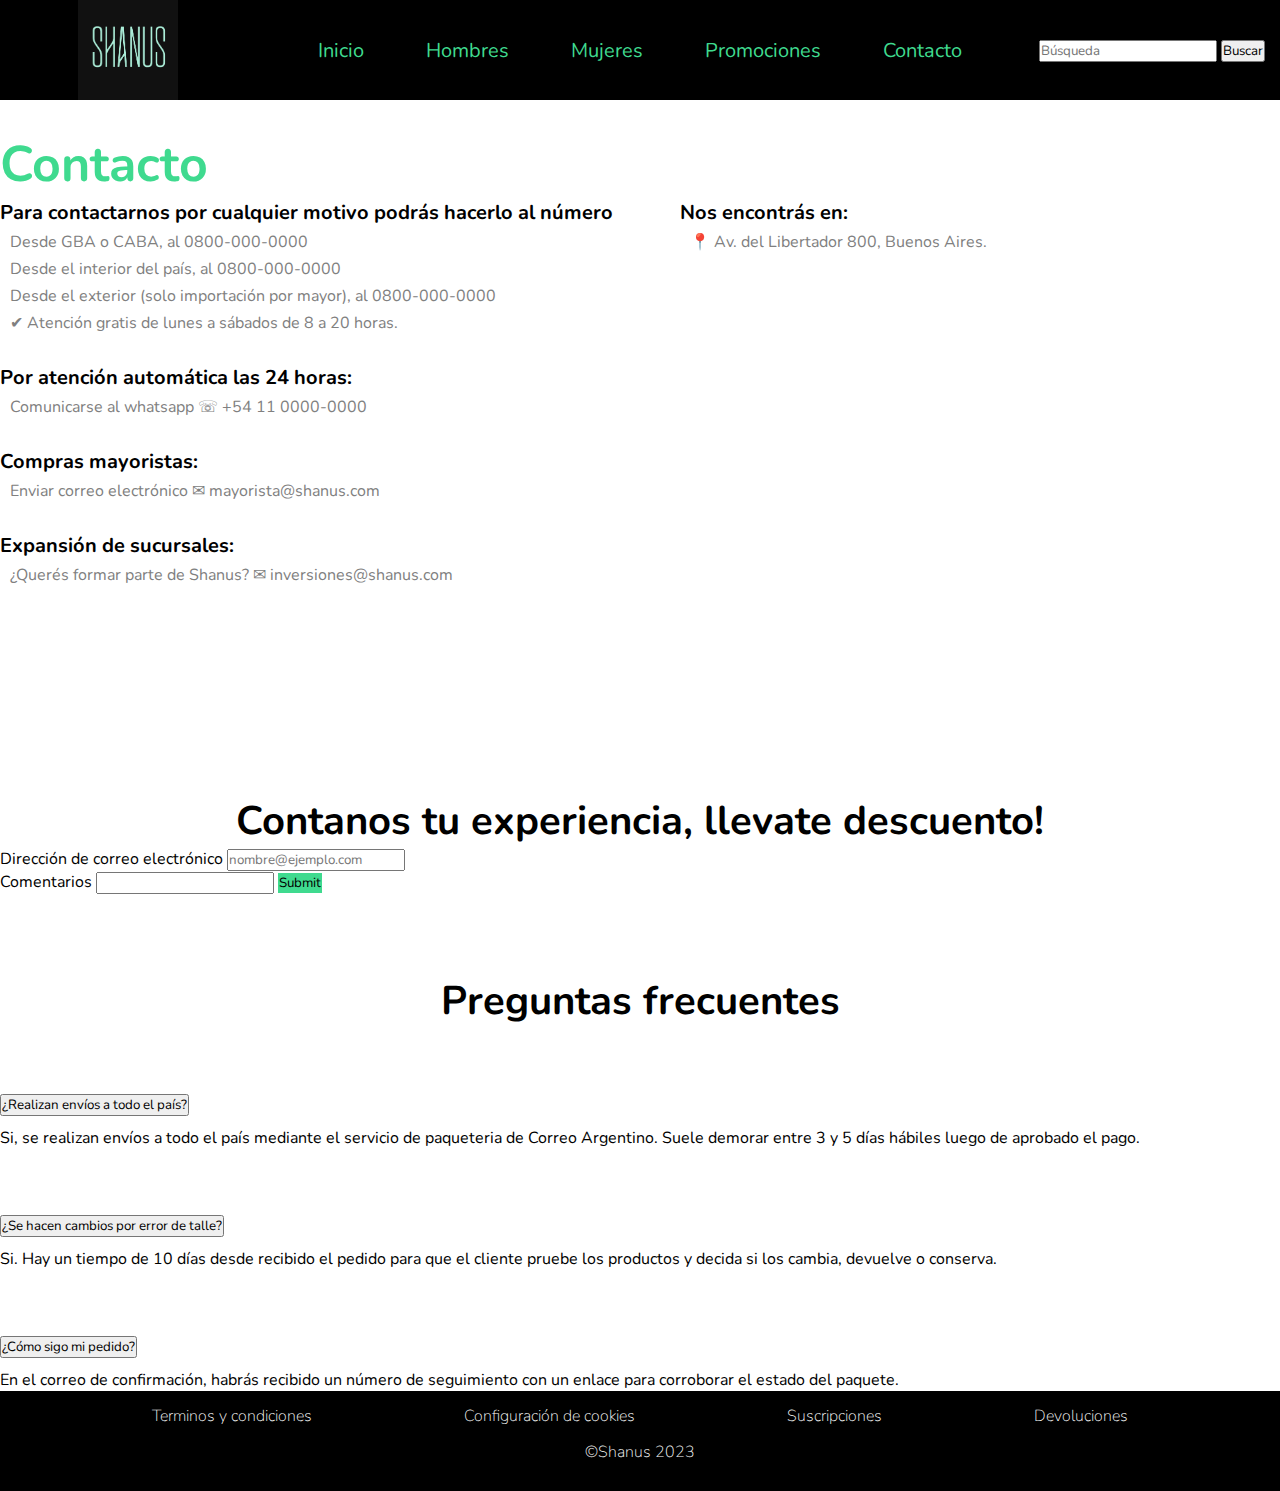
<file: secciones/formulario.html>
<!DOCTYPE html>
<html lang="en">
<head>
    <meta charset="UTF-8">
    <meta name="viewport" content="width=device-width, initial-scale=1.0">
    <meta name="keywords" content="contacto, shanus, ubicación, experiencia, atención">
    <meta name="description" content="Contacto de Shanus, nos vas a poder escribir o encontrar la forma de contactarnos.">
    <link href="https://cdn.jsdelivr.net/npm/bootstrap@5.3.1/dist/css/bootstrap.min.css" rel="stylesheet" integrity="sha384-4bw+/aepP/YC94hEpVNVgiZdgIC5+VKNBQNGCHeKRQN+PtmoHDEXuppvnDJzQIu9" crossorigin="anonymous">
    <link rel="shortcut icon" href="../recursos/shanus-logo-2.png" type="image/x-icon">
    <link rel="stylesheet" href="../css/main.css">
    <title>Contacto | Shanus</title>
</head>
<body>
    <!-- Header de la pagina: logo y barra de navegacion -->
    <header>
        <nav class="nav-header">
            <img id="logo" src="../recursos/shanus-logo.png" alt="shanus-logo" class="Logo">
            <div class="div-header">
                <ul id="listadou">
                    <li><a href="../index.html">Inicio</a></li>
                    <li><a href="../secciones/hombres.html">Hombres</a></li>
                    <li><a href="../secciones/mujeres.html">Mujeres</a></li>
                    <li><a href="../secciones/promociones.html">Promociones</a></li>
                    <li><a href="../secciones/formulario.html">Contacto</a></li>
                </ul>
            </div>
            <div class="navbar bg-black">
              <div class="container-fluid">
              <form class="d-flex" role="search">
                  <input class="form-control me-2" type="search" placeholder="Búsqueda" aria-label="Search">
                  <button class="btn btn-outline-success bg-white" type="submit">Buscar</button>
              </form>
              </div>
          </div>
        </nav>
    </header>
<!-- Cuerpo de la seccion -->
<main class="main-formulario">
  <div class="container">
    <h2>Contacto</h2>
    <div class="encontranos">
      <section class="contacto">
        <h3>Para contactarnos por cualquier motivo podrás hacerlo al número</h3>
        <ul>
          <li><p>Desde GBA o CABA, al 0800-000-0000</p></li>
          <li><p>Desde el interior del país, al 0800-000-0000</p></li>
          <li><p>Desde el exterior (solo importación por mayor), al 0800-000-0000</p></li>
        </ul>
        <p>✔ Atención gratis de lunes a sábados de 8 a 20 horas.</p>
        <h4>Por atención automática las 24 horas:</h4>
        <p>Comunicarse al whatsapp ☏ +54 11 0000-0000</p>
        <h4>Compras mayoristas:</h4>
        <p>Enviar correo electrónico ✉ mayorista@shanus.com</p>
        <h4>Expansión de sucursales:</h4>
        <p>¿Querés formar parte de Shanus? ✉ inversiones@shanus.com</p>
      </section>
      <section class="ubi">
        <h3>Nos encontrás en:</h3>
        <p>📍 Av. del Libertador 800, Buenos Aires.</p>
        <iframe src="https://www.google.com/maps/embed?pb=!1m18!1m12!1m3!1d3284.645931323554!2d-58.386486724230636!3d-34.58782455665908!2m3!1f0!2f0!3f0!3m2!1i1024!2i768!4f13.1!3m3!1m2!1s0x95bccaa5523d18cf%3A0xa582934310731466!2sAv.%20del%20Libertador%20800%2C%20C1021%20CABA!5e0!3m2!1ses!2sar!4v1695659356569!5m2!1ses!2sar" width="600" height="450" style="border:0;" allowfullscreen="" loading="lazy" referrerpolicy="no-referrer-when-downgrade"></iframe>
      </section>
    </div>
<!-- Formulario -->
      <p class="tituloForm">Contanos tu experiencia, llevate descuento!</p>
      <form>
        <div class="mb-3 my-3">
          <label for="exampleFormControlInput1" class="form-label">Dirección de correo electrónico</label>
          <input type="email" class="form-control" id="exampleFormControlInput1" placeholder="nombre@ejemplo.com">
        </div>
        <div class="mb-3">
          <label for="exampleFormControlTextarea1" class="form-label">Comentarios</label>
          <input type="text" class="form-control" id="exampleFormControlTextarea1" rows="3"></input>
          <input type="submit" class="btn btn-primary my-3 subton"></input>
        </div>
      </form>
<!-- Acordeon -->
      <p class="tituloForm">Preguntas frecuentes</p>
      <div class="accordion my-3" id="accordionExample">
          <div class="accordion-item">
            <h2 class="accordion-header">
              <button class="accordion-button" type="button" data-bs-toggle="collapse" data-bs-target="#collapseOne" aria-expanded="true" aria-controls="collapseOne">
                ¿Realizan envíos a todo el país?
              </button>
            </h2>
            <div id="collapseOne" class="accordion-collapse collapse show" data-bs-parent="#accordionExample">
              <div class="accordion-body">
                Si, se realizan envíos a todo el país mediante el servicio de paqueteria de Correo Argentino. Suele demorar entre 3 y 5 días hábiles luego de aprobado el pago.
              </div>
            </div>
          </div>
          <div class="accordion-item">
            <h2 class="accordion-header">
              <button class="accordion-button collapsed" type="button" data-bs-toggle="collapse" data-bs-target="#collapseTwo" aria-expanded="false" aria-controls="collapseTwo">
                ¿Se hacen cambios por error de talle?
              </button>
            </h2>
            <div id="collapseTwo" class="accordion-collapse collapse" data-bs-parent="#accordionExample">
              <div class="accordion-body">
                Si. Hay un tiempo de 10 días desde recibido el pedido para que el cliente pruebe los productos y decida si los cambia, devuelve o conserva.
              </div>
            </div>
          </div>
          <div class="accordion-item">
            <h2 class="accordion-header">
              <button class="accordion-button collapsed" type="button" data-bs-toggle="collapse" data-bs-target="#collapseThree" aria-expanded="false" aria-controls="collapseThree">
                ¿Cómo sigo mi pedido?
              </button>
            </h2>
            <div id="collapseThree" class="accordion-collapse collapse" data-bs-parent="#accordionExample">
              <div class="accordion-body">
                En el correo de confirmación, habrás recibido un número de seguimiento con un enlace para corroborar el estado del paquete.
              </div>
            </div>
          </div>
    </div>
  </div>
</main>
<!-- Footer de la pagina -->
    <footer>
      <section class="navfoot">
          <ul>
              <li><a href="#">Terminos y condiciones</a></li>
              <li><a href="#">Configuración de cookies</a></li>
              <li><a href="#">Suscripciones</a></li>
              <li><a href="#">Devoluciones</a></li>
          </ul>
          <p id="copy">©Shanus 2023</p>
      </section>
      <p id="copy-mobile">©Shanus 2023</p>
    </footer> 
    <script src="https://cdn.jsdelivr.net/npm/bootstrap@5.3.1/dist/js/bootstrap.bundle.min.js" integrity="sha384-HwwvtgBNo3bZJJLYd8oVXjrBZt8cqVSpeBNS5n7C8IVInixGAoxmnlMuBnhbgrkm" crossorigin="anonymous"></script>
</body>
</html>
</file>
<file: css/main.css>
@import url("https://fonts.googleapis.com/css2?family=Josefin+Sans:wght@100;300;500;700&family=Nunito:wght@200;500;800&display=swap");
* {
  margin: 0;
  padding: 0;
  font-family: "Nunito", sans-serif;
}

/* Header */
#logo {
  height: 100px;
  width: 100px;
}

.nav-header {
  display: grid;
  grid-template-columns: 1fr 3fr 1fr;
  grid-auto-columns: 1fr;
  background-color: rgb(0, 0, 0);
  justify-items: center;
  align-items: center;
}

.nav-header .div-header ul {
  display: flex;
  list-style-type: none;
  align-items: center;
  width: 60vw;
  justify-content: space-evenly;
  margin: 0;
  padding: 0;
  flex-wrap: wrap;
}

.nav-header .div-header ul li a {
  text-decoration: none;
  color: #3FDA8F;
  font-size: 20px;
}

.nav-header .div-header ul li a:hover {
  color: aliceblue;
  border: white 2px outset;
  padding: 5px 15px;
}

/* Cuerpo de main */
.contenedor-fluid {
  display: grid;
  grid-template-columns: 1fr 1fr;
  grid-template-rows: repeat(3, 330px);
  padding: 0;
  margin: 0px;
  justify-items: center;
  align-items: center;
}

.contenedor-fluid img {
  height: 320px;
  width: 650px;
  border: rgb(0, 0, 0) 3px solid;
  border-radius: 10px;
  position: relative;
  animation: moverInicio 1s linear;
}

.contenedor-fluid div h1 {
  font-size: 35px;
  color: #3FDA8F;
  background-color: rgb(0, 0, 0);
  border-radius: 20px;
  padding: 10px;
  font-weight: 600;
  position: relative;
  animation: moverInicio 1s linear;
  text-align: center;
}

.contenedor-fluid div p {
  text-align: center;
  font-size: 35px;
  color: #3FDA8F;
  background-color: rgb(0, 0, 0);
  border-radius: 20px;
  padding: 10px;
  font-weight: 600;
  position: relative;
  animation: moverInicio 1s linear;
}

.contenedor-fluid div {
  margin: 15px 15px;
}

main .textos {
  display: grid;
  grid-template-columns: 1fr 1fr;
  grid-template-rows: 0, 1fr 1fr;
  grid-auto-columns: 1fr;
  justify-items: center;
  align-items: center;
  padding: 30px 0 30px 0;
}

main .textos p {
  margin: 30px 55px 10px 55px;
}

main section .titulo {
  font-size: 35px;
  font-weight: 600;
}

main section .cuerpo {
  font-size: 20px;
  margin: 30px 55px 30px 55px;
}

main .instagram-1 {
  font-size: 40px;
  text-align: center;
  font-weight: 700;
  padding: 40px 0 0 0;
  margin: 0;
}

main .instagram {
  text-align: center;
  font-size: 25px;
  margin: 0;
  padding: 0 0 30px 0;
}

main .logo-redes {
  display: flex;
  justify-content: center;
}

main .logo-redes img {
  height: 50px;
  width: 50px;
  margin: 0 20px 10px 20px;
}

/* Footer */
footer {
  background-color: rgb(0, 0, 0);
  height: 100px;
  font-weight: 100;
}

footer #copy-mobile {
  visibility: hidden;
}

.navfoot ul {
  list-style-type: none;
  display: flex;
  height: 50px;
  align-items: center;
  justify-content: space-evenly;
  margin: 0;
  padding: 0;
}

.navfoot a {
  text-decoration: none;
  color: white;
}

#copy {
  text-align: center;
  color: white;
}

/* Seccion Productos (generica para hombres y mujeres) */
.prodct img {
  height: 300px !important;
}

.verde {
  background-color: #3FDA8F;
  border: #3FDA8F 2px solid;
}

.verde:hover {
  background-color: #0b7f47;
  border: #0b7f47 2px solid;
}

/* Seccion Promociones */
.main-promos {
  background: linear-gradient(to right, #11998e, #38ef7d);
}

.main-promos .encabezado {
  font-size: 50px;
  padding: 70px;
  text-align: center;
  font-weight: 700;
  position: relative;
  animation: moverTexto 2s linear;
}

.promociones-1 {
  display: grid;
  grid-template-columns: 1fr 1fr 1fr 1fr;
  grid-template-rows: 300px 300px;
  grid-auto-columns: 1fr;
  justify-items: center;
  text-align: center;
}

.main-promos .promociones-1 img {
  height: 100px;
  width: 100px;
}

.main-promos .promociones-1 section {
  border: rgb(0, 0, 0) 2px solid;
  background-color: rgb(255, 252, 252);
  border-radius: 20px;
  height: 200px;
  width: 200px;
  margin: 20px;
  display: flex;
  flex-direction: column;
  justify-content: center;
  align-items: center;
}

.main-promos .promociones-1 section:hover {
  height: 220px;
  width: 220px;
}

.main-promos .promociones-1 section p {
  margin: 5px;
}

.main-promos .club-shanus {
  display: flex;
  justify-content: center;
  flex-direction: column;
  width: 50vw;
  margin: auto;
}

.main-promos .club-shanus .grande {
  font-size: 30px;
  font-weight: 600;
  padding: 10px 0;
  text-align: center;
}

.main-promos .club-shanus .no-grande {
  font-size: 20px;
  padding: 0 0 15px 0;
  width: 70%;
  margin: auto;
  text-align: center;
}

.main-promos .club-img {
  display: flex;
  justify-content: space-around;
}

.main-promos .club-img img {
  margin-top: 40px;
  height: 320px;
  width: 460px;
  border: rgb(0, 0, 0) 3px solid;
  border-radius: 20px;
}

.main-promos .club a {
  color: rgb(0, 0, 0);
  background-color: #3FDA8F;
  text-decoration: none;
  font-size: 30px;
  padding: 0 5px;
  border: outset 3px #96E6B3;
  font-weight: 700;
  border-radius: 10px;
}

.main-promos .club {
  text-align: center;
  margin: 0;
  padding: 40px 0;
}

.main-promos .club a:hover {
  color: #3FDA8F;
  background-color: rgb(0, 0, 0);
  font-size: 35px;
}

/* Animaciones del inicio */
@keyframes moverInicio {
  0% {
    top: 300px;
  }
  100% {
    top: 0;
  }
}
@keyframes moverTexto {
  0% {
    top: 0;
  }
  45% {
    top: -10px;
    font-size: 40px;
  }
  50% {
    visibility: hidden;
  }
  55% {
    top: -10px;
    font-size: 40px;
  }
  100% {
    top: 0;
  }
}
/* formulario */
.main-formulario .encontranos p {
  color: gray;
  padding: 0px 10px;
  margin: 5px 0;
}

.main-formulario h2 {
  color: #3FDA8F;
  font-weight: 700;
  padding: 30px 0 0 0;
  font-size: 50px;
}

.main-formulario .encontranos {
  display: flex;
  justify-content: space-between;
}

.main-formulario .encontranos h3 {
  font-size: 20px;
}

.main-formulario .encontranos h4 {
  font-size: 20px;
  margin: 30px 0 0 0;
}

.main-formulario .tituloForm {
  font-size: 40px;
  font-weight: 700;
  text-align: center;
  margin: 80px 0 0 0;
}

.subton {
  background-color: #3FDA8F;
  border: #3FDA8F 1px solid;
}

#coloreado {
  background: linear-gradient(to right, #11998e, #38ef7d);
}

/* responsive design */
@media (max-width: 999px) {
  main .contenedor-fluid {
    display: flex;
    flex-direction: column;
    width: 80vw;
    margin: auto;
  }
  main .contenedor-fluid img {
    margin-top: 90px;
    width: 100%;
  }
  .main-formulario .encontranos {
    flex-direction: column;
  }
  .main-formulario .encontranos .ubi {
    margin-top: 80px;
  }
  .main-formulario .encontranos .ubi iframe {
    margin: auto;
  }
  .main-promos .club-img {
    flex-direction: column;
    align-items: center;
  }
  .main-promos .promociones-1 {
    grid-template-columns: 1fr 1fr;
    grid-template-rows: 1fr 1fr 1fr 1fr;
  }
}
@media (max-width: 576px) {
  .main-formulario .encontranos {
    flex-direction: column;
  }
  .main-formulario .encontranos iframe {
    height: 300px;
    width: 100%;
  }
  .main-formulario .encontranos .ubi {
    margin-top: 40px;
  }
  main .contenedor-fluid {
    display: flex;
    flex-direction: column;
    width: 100vw;
  }
  main .contenedor-fluid img {
    width: 300px;
    height: 200px;
    border: rgb(0, 0, 0) 3px solid;
    border-radius: 10px;
  }
  main .contenedor-fluid p {
    font-size: 25px;
  }
  main .textos {
    display: flex;
    flex-direction: column;
    width: 100vw;
  }
  main .cuerpo {
    margin: 0;
  }
  main .logo-redes img {
    height: 20px;
    width: 20px;
  }
  footer {
    height: 150px;
  }
  .navfoot ul {
    display: grid;
    grid-template-columns: 1fr 1fr;
    grid-template-rows: 50px 50px;
    justify-items: center;
  }
  .navfoot #copy {
    visibility: hidden;
  }
  footer #copy-mobile {
    visibility: visible;
    text-align: center;
    color: white;
    padding: 10px 0 10px 0;
  }
  .nav-header {
    display: flex;
    flex-direction: column;
    height: 220px;
    justify-content: space-evenly;
  }
  header .nav-header #listadou {
    width: 100vw;
  }
  .nav-header ul li {
    padding: 0 5px;
  }
  .productos {
    display: flex;
    flex-direction: column;
    align-items: center;
    margin: 0;
  }
  .productos section img {
    height: 250px;
    width: 200px;
    padding: 10px;
    border: 0;
  }
  .productos section {
    height: 400px;
    width: 100%;
  }
  .promociones-1 {
    display: flex;
    flex-direction: column;
    width: 100vw;
    align-items: center;
  }
  .main-promos .encabezado {
    font-size: 30px;
    padding: 30px;
    text-align: center;
    font-weight: 700;
    animation: none;
  }
  .main-promos .promociones-1 section {
    height: 200px;
    width: 200px;
  }
  .main-promos .club-shanus {
    flex-direction: column;
    width: 100vw;
    padding: 0;
  }
  .main-promos .club-img img {
    height: 100%;
    width: 100%;
    margin: 10px 30px;
    padding: 0;
  }
  .main-promos .club {
    display: block;
    text-align: center;
    border-radius: 30px;
  }
  .main-promos .club-shanus .banner-1 {
    flex-direction: column;
    width: 100vw;
    height: 100%;
    border: 0;
    padding: 0 10px 20px 10px;
  }
  .main-promos .club-shanus .banner-1 .grande {
    font-size: 25px;
  }
}/*# sourceMappingURL=main.css.map */
</file>
